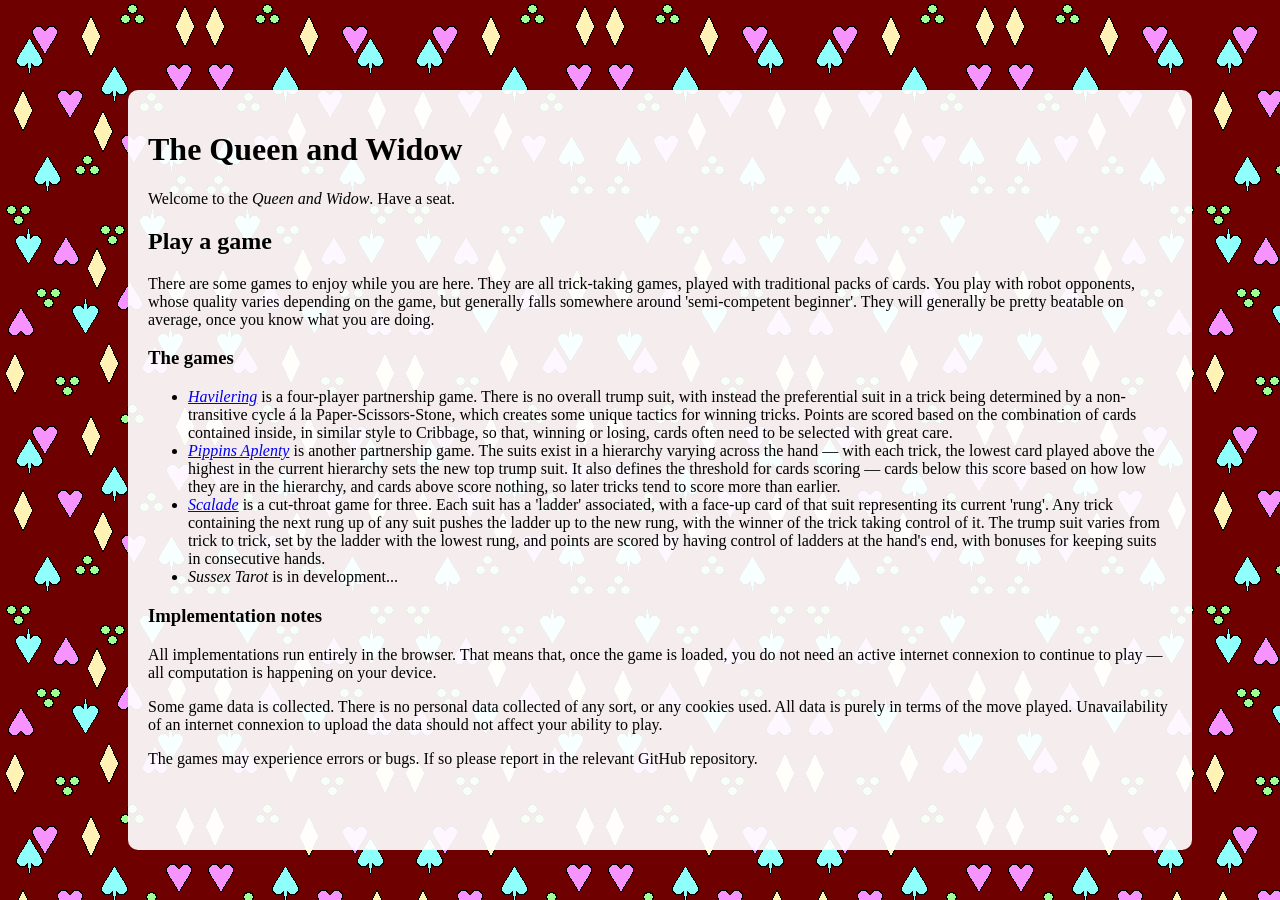
<file: index.html>
<!DOCTYPE html>
<html lang="en">

<head>
    <meta charset="UTF-8">
    <title>The Queen and Widow</title>

    <link rel="stylesheet" type="text/css" href="static/style.css" />
</head>

<body>
    <div id="main-content">
        <h1>The Queen and Widow</h1>
        <p>
            Welcome to the <em>Queen and Widow</em>.
            Have a seat.
        </p>
        <h2>Play a game</h2>
        <p>
            There are some games to enjoy while you are here.
            They are all trick-taking games, played with traditional packs of cards.
            You play with robot opponents, whose quality varies depending on the game,
            but generally falls somewhere around 'semi-competent beginner'.
            They will generally be pretty beatable on average, once you know what you are doing.
        </p>
        <h3>The games</h3>
        <ul>
            <li>
                <a href="https://adbond.github.io/havilering/"><em>Havilering</em></a> is a four-player partnership game.
                There is no overall trump suit, with instead the preferential suit in a trick
                being determined by a non-transitive cycle á la Paper-Scissors-Stone,
                which creates some unique tactics for winning tricks.
                Points are scored based on the combination of cards contained inside,
                in similar style to Cribbage, so that, winning or losing,
                cards often need to be selected with great care.
            </li>
            <li>
                <a href="https://adbond.github.io/pippins/"><em>Pippins Aplenty</em></a> is another partnership game.
                The suits exist in a hierarchy varying across the hand &mdash; with each trick,
                the lowest card played above the highest in the current hierarchy sets the new top trump suit.
                It also defines the threshold for cards scoring &mdash;
                cards below this score based on how low they are in the hierarchy,
                and cards above score nothing, so later tricks tend to score more than earlier.
            </li>
            <li>
                <a href="https://adbond.github.io/scalade/"><em>Scalade</em></a> is a cut-throat game for three.
                Each suit has a 'ladder' associated, with a face-up card of that suit representing its current 'rung'. Any trick containing the next rung up of any suit pushes the ladder up to the new rung, with the winner of the trick taking control of it.
                The trump suit varies from trick to trick, set by the ladder with the lowest rung,
                and points are scored by having control of ladders at the hand's end,
                with bonuses for keeping suits in consecutive hands.
            </li>
            <li>
                <em>Sussex Tarot</em> is in development...
            </li>
        </ul>
        <h3>Implementation notes</h3>
        <p>
            All implementations run entirely in the browser.
            That means that, once the game is loaded,
            you do not need an active internet connexion to continue to play &mdash;
            all computation is happening on your device.
        </p>
        <p>
            Some game data is collected.
            There is no personal data collected of any sort, or any cookies used.
            All data is purely in terms of the move played.
            Unavailability of an internet connexion to upload the data should not affect your ability to play.
        </p>
        <p>
            The games may experience errors or bugs. If so please report in the relevant GitHub repository.
        </p>

        
    </div>
</body>

</html>
</file>
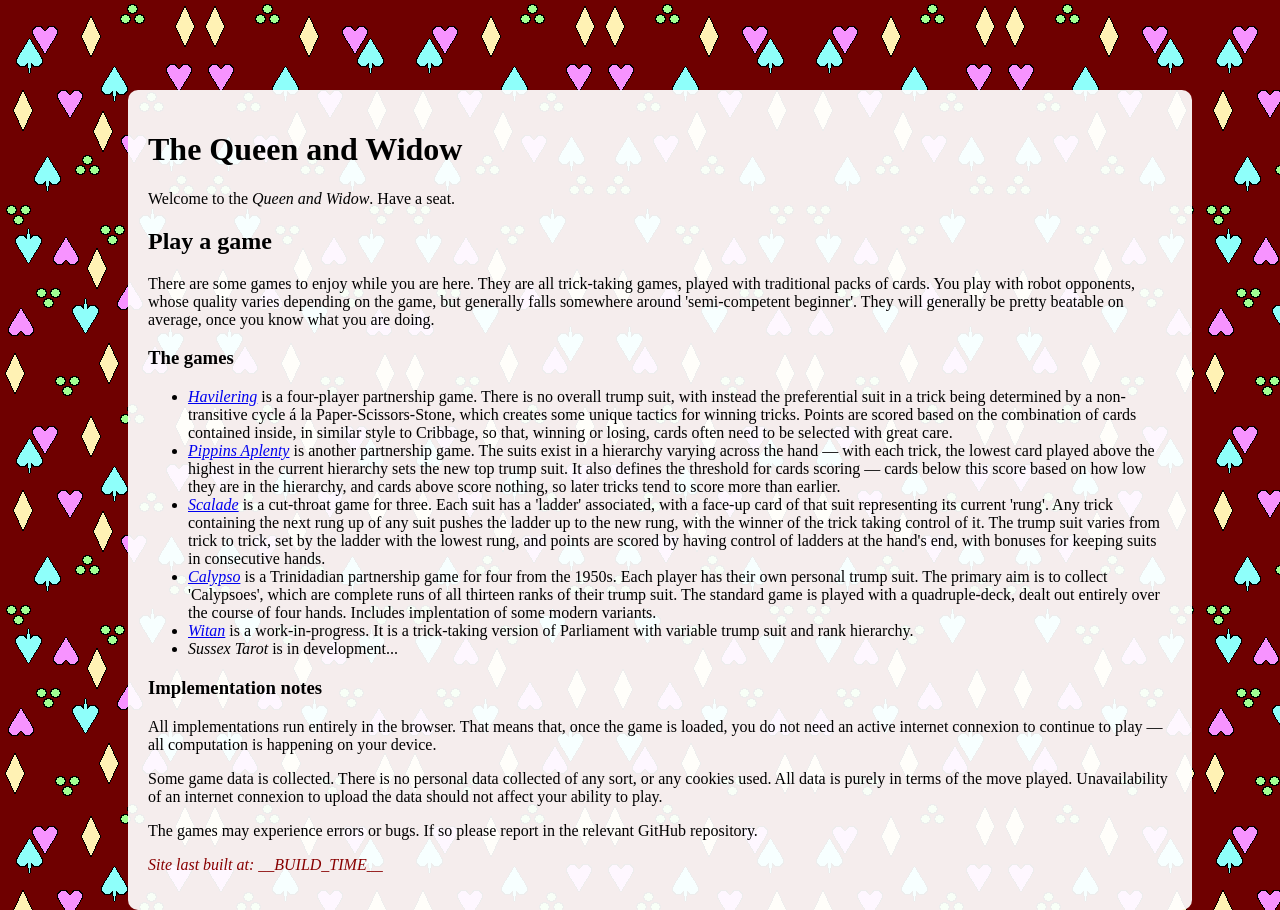
<file: src/index.html>
<!DOCTYPE html>
<html lang="en">

<head>
    <meta charset="UTF-8">
    <title>The Queen and Widow</title>

    <link rel="stylesheet" type="text/css" href="static/style.css" />
</head>

<body>
    <div id="main-content">
        <h1>The Queen and Widow</h1>
        <p>
            Welcome to the <em>Queen and Widow</em>.
            Have a seat.
        </p>
        <h2>Play a game</h2>
        <p>
            There are some games to enjoy while you are here.
            They are all trick-taking games, played with traditional packs of cards.
            You play with robot opponents, whose quality varies depending on the game,
            but generally falls somewhere around 'semi-competent beginner'.
            They will generally be pretty beatable on average, once you know what you are doing.
        </p>
        <h3>The games</h3>
        <ul>
            <li>
                <a href="/games/havilering/"><em>Havilering</em></a> is a four-player partnership game.
                There is no overall trump suit, with instead the preferential suit in a trick
                being determined by a non-transitive cycle á la Paper-Scissors-Stone,
                which creates some unique tactics for winning tricks.
                Points are scored based on the combination of cards contained inside,
                in similar style to Cribbage, so that, winning or losing,
                cards often need to be selected with great care.
            </li>
            <li>
                <a href="/games/pippins-aplenty/"><em>Pippins Aplenty</em></a> is another partnership game.
                The suits exist in a hierarchy varying across the hand &mdash; with each trick,
                the lowest card played above the highest in the current hierarchy sets the new top trump suit.
                It also defines the threshold for cards scoring &mdash;
                cards below this score based on how low they are in the hierarchy,
                and cards above score nothing, so later tricks tend to score more than earlier.
            </li>
            <li>
                <a href="/games/scalade/"><em>Scalade</em></a> is a cut-throat game for three.
                Each suit has a 'ladder' associated, with a face-up card of that suit representing its current 'rung'.
                Any trick containing the next rung up of any suit pushes the ladder up to the new rung, with the winner
                of the trick taking control of it.
                The trump suit varies from trick to trick, set by the ladder with the lowest rung,
                and points are scored by having control of ladders at the hand's end,
                with bonuses for keeping suits in consecutive hands.
            </li>
            <li>
                <a href="/games/calypso/"><em>Calypso</em></a> is a Trinidadian partnership game for four
                from the 1950s.
                Each player has their own personal trump suit. The primary aim is to collect 'Calypsoes',
                which are complete runs of all thirteen ranks of their trump suit.
                The standard game is played with a quadruple-deck, dealt out entirely over the course
                of four hands.
                Includes implentation of some modern variants.
            </li>
            <li>
                <a href="/games/witan/"><em>Witan</em></a> is a work-in-progress.
                It is a trick-taking version of Parliament with variable trump suit and rank hierarchy.
            </li>
            <li>
                <em>Sussex Tarot</em> is in development...
            </li>
        </ul>
        <h3>Implementation notes</h3>
        <p>
            All implementations run entirely in the browser.
            That means that, once the game is loaded,
            you do not need an active internet connexion to continue to play &mdash;
            all computation is happening on your device.
        </p>
        <p>
            Some game data is collected.
            There is no personal data collected of any sort, or any cookies used.
            All data is purely in terms of the move played.
            Unavailability of an internet connexion to upload the data should not affect your ability to play.
        </p>
        <p>
            The games may experience errors or bugs. If so please report in the relevant GitHub repository.
        </p>
        <p id="build-info">
            Site last built at: __BUILD_TIME__
        </p>

    </div>
</body>

</html>
</file>
<file: static/style.css>
body {
    background-image: url("./img/carp-crd-2.png");
}

#main-content {
    position: fixed;
    background-color: rgba(255, 255, 255, 0.93);
    left: 10%;
    top: 10%;
    width: 80%;
    height: 80%;
    border-radius: 10px;
    padding: 20px;
}
</file>
<file: src/static/style.css>
body {
    background-image: url("./img/carp-crd-2.png");
}

#main-content {
    position: absolute;
    background-color: rgba(255, 255, 255, 0.93);
    left: 10%;
    top: 10%;
    width: 80%;
    border-radius: 10px;
    padding: 20px;
}

#build-info {
    color: #880000;
    font-style: italic;
}
</file>
